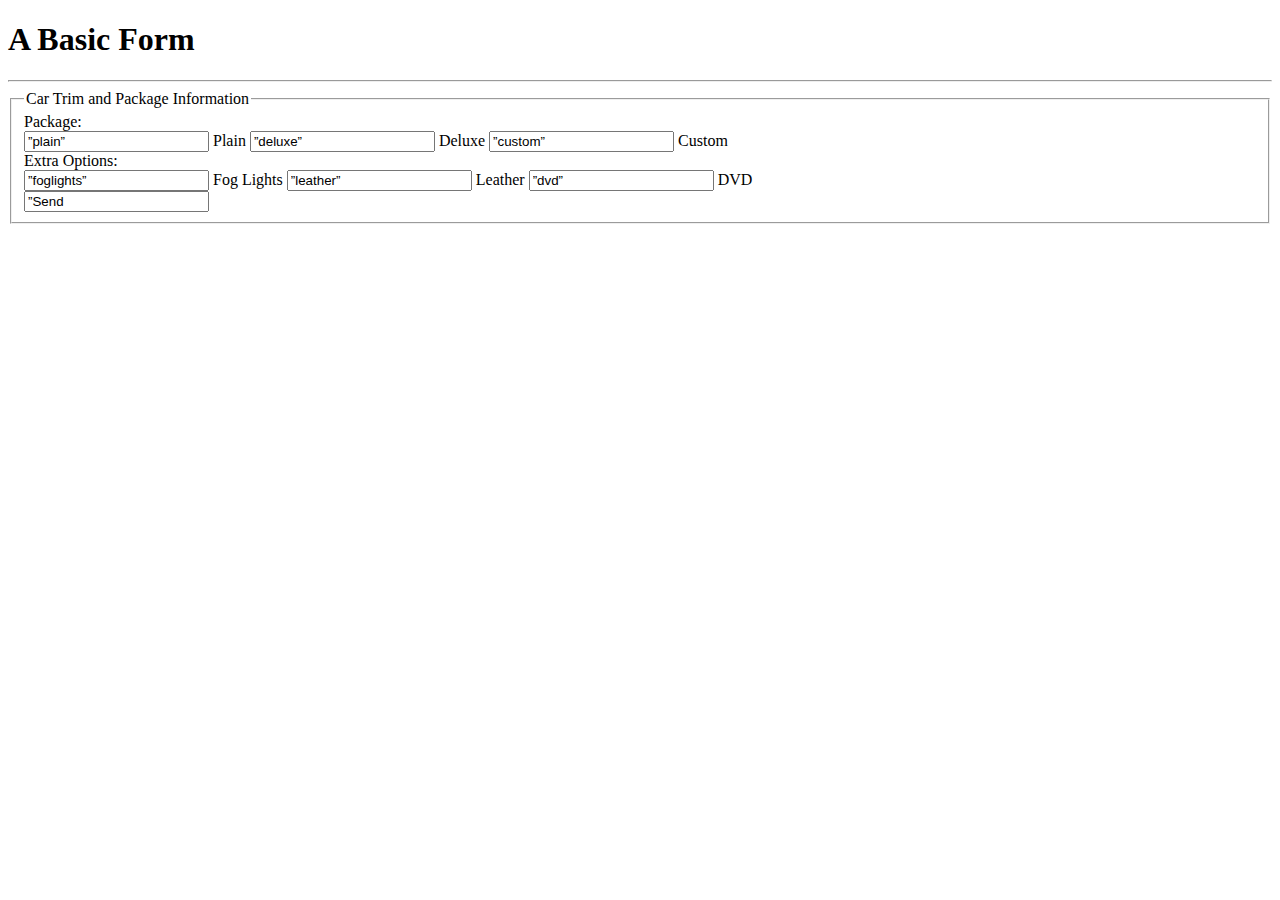
<file: index.html>
<!doctype html>
<html>
<head>
<title>A Basic Form</title>
<script type=”text/javascript”
src=”http://ajax.aspnetcdn.com/ajax/jQuery/jquery-
1.8.1.min.js”>
</script>
<style type=”text/css”>
.form-field {
clear: both;
padding: 10px;
width: 350px;
}
.form-field label {
float: left;
width: 150px;
text-align: right;
}
.form-field input {
float: right;
width: 150px;
text-align: left;
}
#submit {
text-align: center;
}
</style>
</head>
<body>
<h1>A Basic Form</h1>
<hr>
<form action=”#”>
<fieldset>
<legend>Car Trim and Package Information</legend>
<div class=”form-field”>
<div>Package: </div>
<input id=”plain” type=”radio” name=”trim”
value=”plain”>
<label for=”plain”>Plain</label>
<input id=”deluxe” type=”radio” name=”trim”
value=”deluxe”>
<label for=”deluxe”>Deluxe</label>
<input id=”custom” type=”radio” name=”trim”
value=”custom”>
<label for=”custom”>Custom</label>
</div>
<div class=”form-field”>
<div>Extra Options:</div>
<input type=”checkbox” id=”foglights”
name=”option”
value=”foglights”>
<label for=”foglights”>Fog Lights</label>
<input type=”checkbox” id=”leather” name=”option”
value=”leather”>
<label for=”leather”>Leather</label>
<input type=”checkbox” id=”dvd” name=”option”
value=”dvd”>
<label for=”dvd”>DVD</label>
</div>
<div class=”form-field”>
<input id=”submit” type=”submit”
name=”submit” value=”Send Form”>
</div>
</fieldset>
</form>
<script type=”text/javascript”>
$(document).ready(function() {
$(“input[name=’trim’]”).click(function(event) {
if ($(this).val() == “deluxe”) {
$(“input[name=’option’]”).attr(“checked”,true);
} else if ($(this).val() == “plain”) {
$(“input[name=’option’]”).attr(“checked”,false);
}
});
$(“input[name=’option’]”).click(function(event) {
$(“#custom”).attr(“checked”,”checked”);
});
});
</script>
</body>
</html>
</file>
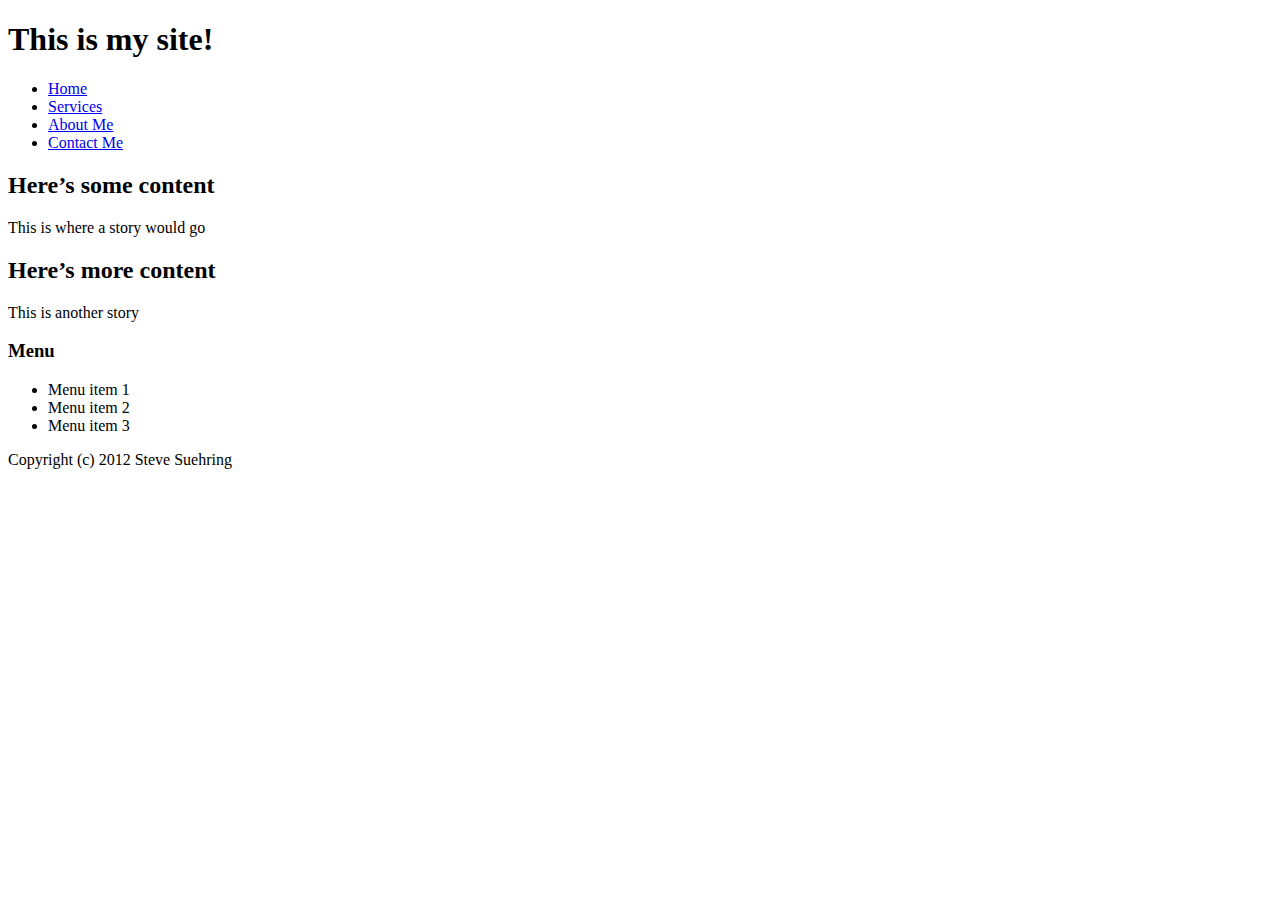
<file: old_index.html>
<!doctype html>
<html>
<head>
<title>Two Column With Header and Footer</title>
<link rel=”stylesheet” type=”text/css” href=”final.css”>
</head>
<body>
<div id=”container”>
<div id=”header”>
<h1>This is my site!</h1>
</div> <!-- end header -->
<div id=”menu”>
<ul>
<li><a href=”#”>Home</a></li>
<li><A href=”#”>Services</a></li>
<li><a href=”#”>About Me</a></li>
<li><a href=”#”>Contact Me</a></li>
</ul>
</div> <!-- end menu -->
<div id=”mainContainer”>
<div id=”content”>
<h2>Here’s some content</h2>
<p>This is where a story would go</p>
<h2>Here’s more content</h2>
<p>This is another story</p>
</div> <!-- end content -->
<div id=”sidebar”>
<h3>Menu</h3>
<ul>
<li>Menu item 1</li>
<li>Menu item 2</li>
<li>Menu item 3</li>
</ul>
</div> <!-- end sidebar -->
<div id=”footer”>
<p>Copyright (c) 2012 Steve Suehring</p>
</div> <!-- end footer -->
</div> <!-- end mainContainer -->
</div> <!-- end container -->
</body>
</html>
</file>
